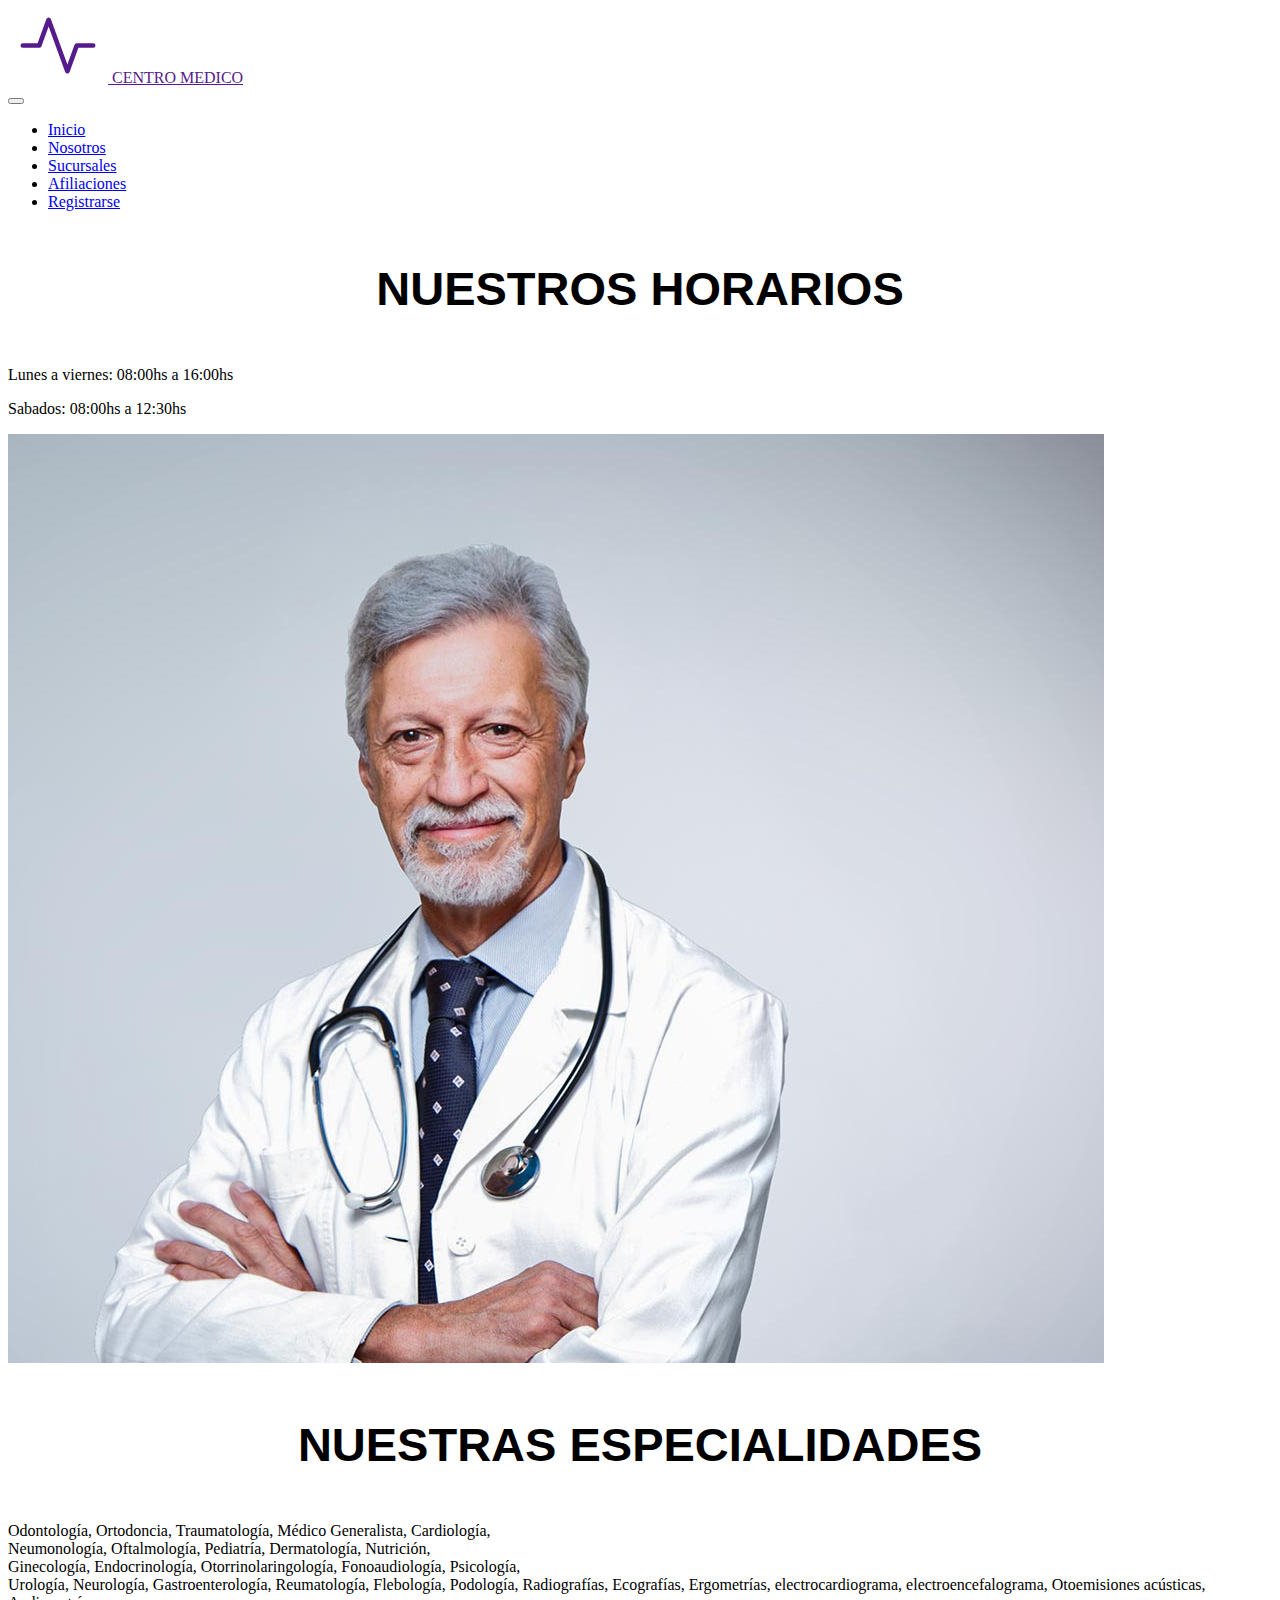
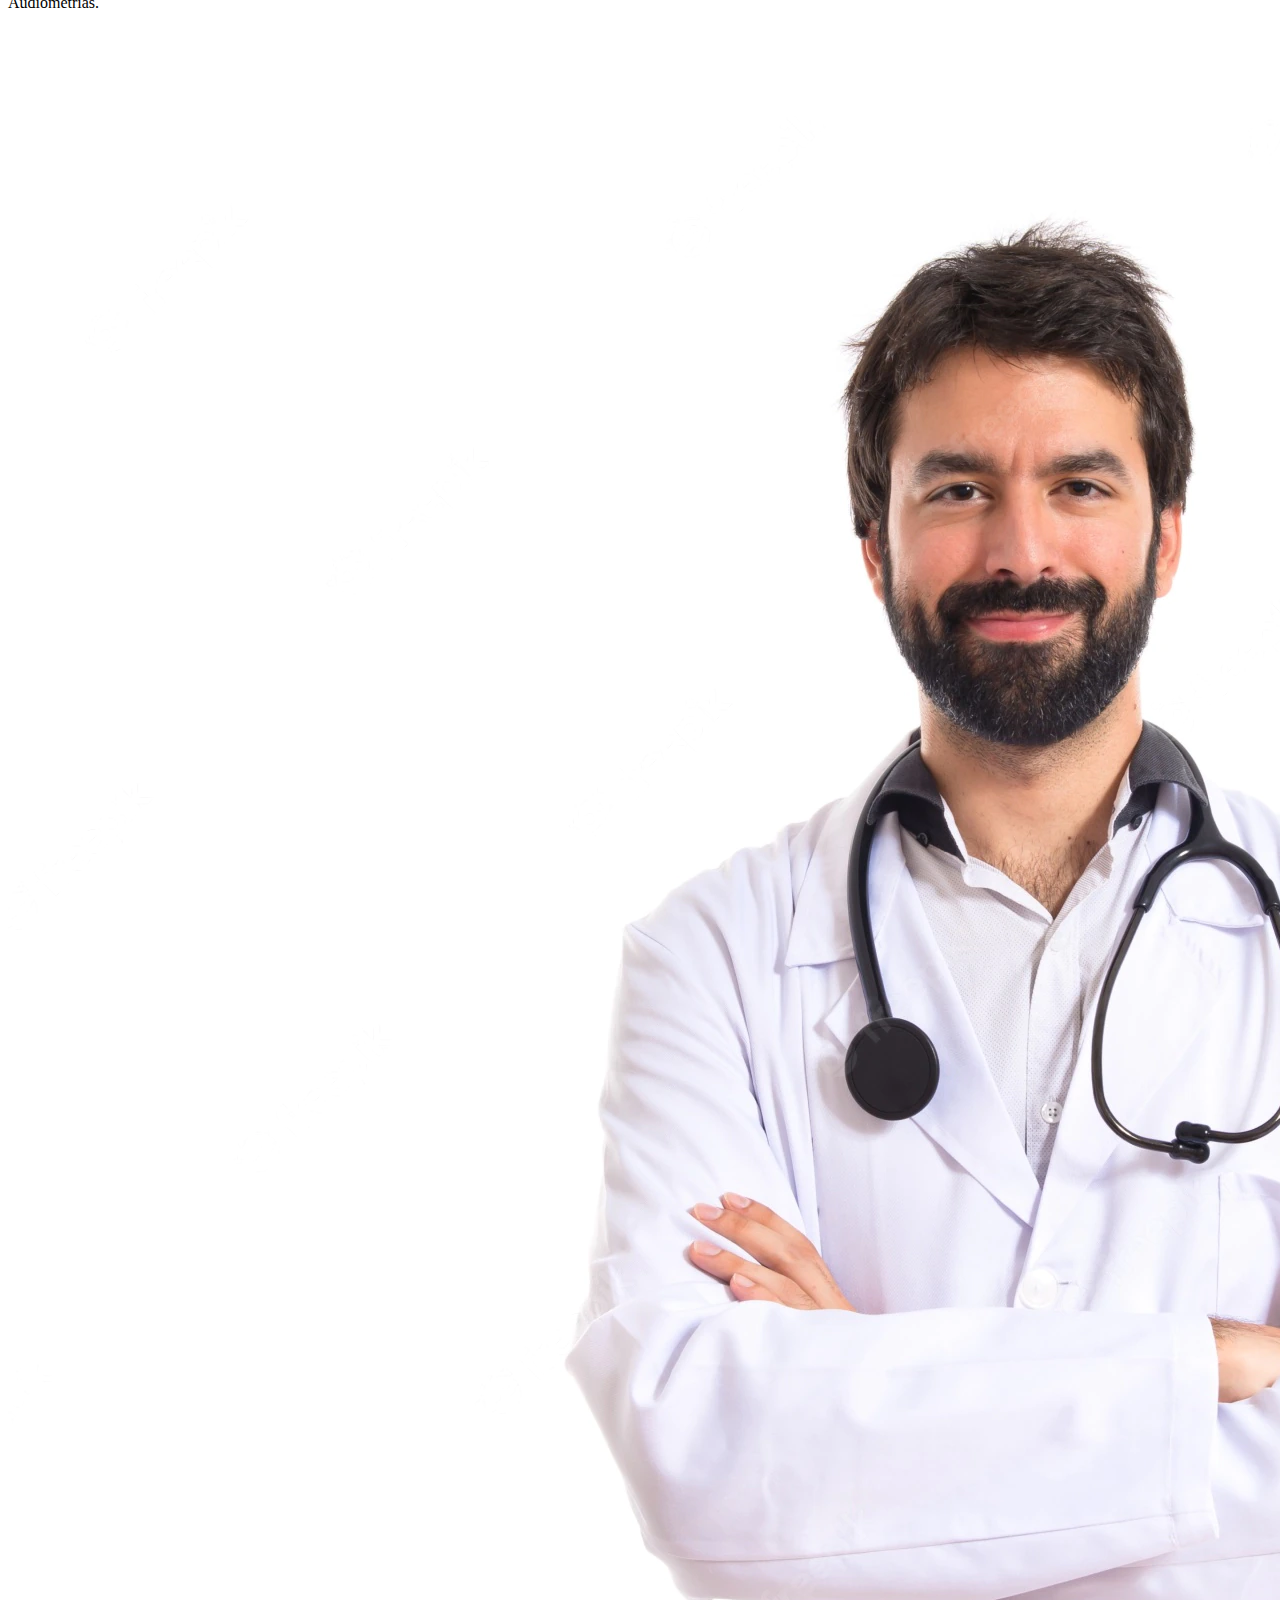
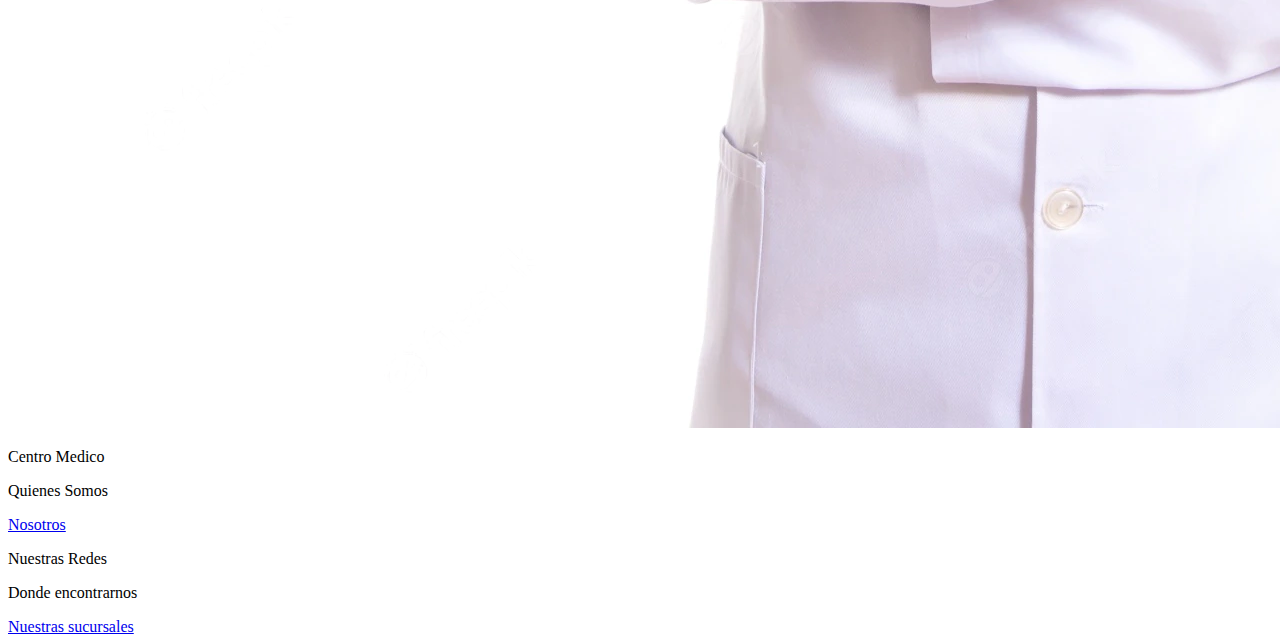
<file: index.html>
<!DOCTYPE html>
<html lang="en">
  <head>
    <meta charset="UTF-8" />
    <meta http-equiv="X-UA-Compatible" content="IE=edge" />
    <meta name="viewport" content="width=device-width, initial-scale=1.0" />
    <link
      href="https://cdn.jsdelivr.net/npm/bootstrap@5.2.2/dist/css/bootstrap.min.css"
      rel="stylesheet"
      integrity="sha384-Zenh87qX5JnK2Jl0vWa8Ck2rdkQ2Bzep5IDxbcnCeuOxjzrPF/et3URy9Bv1WTRi"
      crossorigin="anonymous"
    />
    <link
      rel="stylesheet"
      href="https://cdn.jsdelivr.net/npm/bootstrap-icons@1.10.2/font/bootstrap-icons.css"
    />
    <link rel="stylesheet" href="sass/main.css" />
    <title>Inicio</title>
    <meta
      name="description"
      content="Centro medico de Tucuman con mas de 30 años de experiencia en el rubro. Contamos con todas las especialidades y las tecnologías más nuevas"
    />
    <meta name="keywords" content="MEDICINA, MEDICO, CENTRO MEDICO, SALUD" />
  </head>
  <body>
    <header>
      <nav class="navbar navbar-expand-md bg-info p-4 mb-3">
        <div class="container-fluid">
          <a class="navbar-brand" href="">
            <svg
              xmlns="http://www.w3.org/2000/svg"
              width="100"
              height="75"
              fill="currentColor"
              class="bi bi-activity"
              viewBox="0 0 16 16"
            >
              <path
                fill-rule="evenodd"
                d="M6 2a.5.5 0 0 1 .47.33L10 12.036l1.53-4.208A.5.5 0 0 1 12 7.5h3.5a.5.5 0 0 1 0 1h-3.15l-1.88 5.17a.5.5 0 0 1-.94 0L6 3.964 4.47 8.171A.5.5 0 0 1 4 8.5H.5a.5.5 0 0 1 0-1h3.15l1.88-5.17A.5.5 0 0 1 6 2Z"
              />
            </svg>
            <span class="h1">CENTRO MEDICO</span>
          </a>
        </div>

        <button
          class="navbar-toggler"
          type="button"
          data-bs-toggle="collapse"
          data-bs-target="#menu"
          aria-controls="navbarSupportedContent"
          aria-expanded="false"
          aria-label="Toggle navigation"
        >
          <span class="navbar-toggler-icon"></span>
        </button>
        <div class="collapse navbar-collapse" id="menu">
          <ul class="navbar-nav me-auto mb-2 mb-lg-0">
            <li class="nav-item">
              <a class="nav-link" href="#">Inicio</a>
            </li>
            <li class="nav-item">
              <a class="nav-link" href="html/nosotros.html">Nosotros</a>
            </li>
            <li class="nav-item">
              <a class="nav-link" href="html/sucursales.html">Sucursales</a>
            </li>
            <li class="nav-item">
              <a class="nav-link" href="html/afiliaciones.html">Afiliaciones</a>
            </li>
            <li class="nav-item">
              <a class="nav-link" href="html/registro.html">Registrarse</a>
            </li>
          </ul>
        </div>
      </nav>
    </header>
    <div class="container mb-2">
      <div class="row row-cols-2">
        <div class="col">
          <h2>NUESTROS HORARIOS</h2>
          <p class="h4">Lunes a viernes: 08:00hs a 16:00hs</p>
          <p class="h4">Sabados: 08:00hs a 12:30hs</p>
        </div>
        <div class="col">
          <img class="img-fluid" src="img/medico cabecera.jpg" alt="medico" />
        </div>
        <div class="col aling-middle">
          <h2>NUESTRAS ESPECIALIDADES</h2>
          <p>
            Odontología, Ortodoncia, Traumatología, Médico Generalista,
            Cardiología, <br />
            Neumonología, Oftalmología, Pediatría, Dermatología, Nutrición,
            <br />
            Ginecología, Endocrinología, Otorrinolaringología, Fonoaudiología,
            Psicología, <br />
            Urología, Neurología, Gastroenterología, Reumatología, Flebología,
            Podología, Radiografías, Ecografías, Ergometrías,
            electrocardiograma, electroencefalograma, Otoemisiones acústicas,
            Audiometrías.
          </p>
        </div>
        <div class="col">
          <img
            class="img-fluid"
            src="img/doctor-brazos-cruzados-sobre-fondo-blanco_1368-5790.webp"
            alt="medico"
          />
        </div>
      </div>
    </div>

    <div class="container-fluid">
      <div class="row p-5 bg-info">
        <div class="col-xs-12 col-md-6 col-lg-3">
          <p class="h3">Centro Medico</p>
        </div>
        <div class="col-xs-12 col-md-6 col-lg-3">
          <p class="h5 mb-3">Quienes Somos</p>
          <div class="mb-2">
            <a class="text-dark text-decoration-none" href="html/nosotros.html"
              >Nosotros</a
            >
          </div>
        </div>
        <div class="col-xs-12 col-md-6 col-lg-3">
          <p class="h5 mb-3">Nuestras Redes</p>
        </div>
        <div class="col-xs-12 col-md-6 col-lg-3">
          <p class="h5 mb-3">Donde encontrarnos</p>
          <div class="mb-2">
            <a
              class="text-dark text-decoration-none"
              href="html/sucursales.html"
              >Nuestras sucursales</a
            >
          </div>
        </div>
      </div>
    </div>

    <script
      src="https://cdn.jsdelivr.net/npm/bootstrap@5.2.2/dist/js/bootstrap.bundle.min.js"
      integrity="sha384-OERcA2EqjJCMA+/3y+gxIOqMEjwtxJY7qPCqsdltbNJuaOe923+mo//f6V8Qbsw3"
      crossorigin="anonymous"
    ></script>
  </body>
</html>
</file>
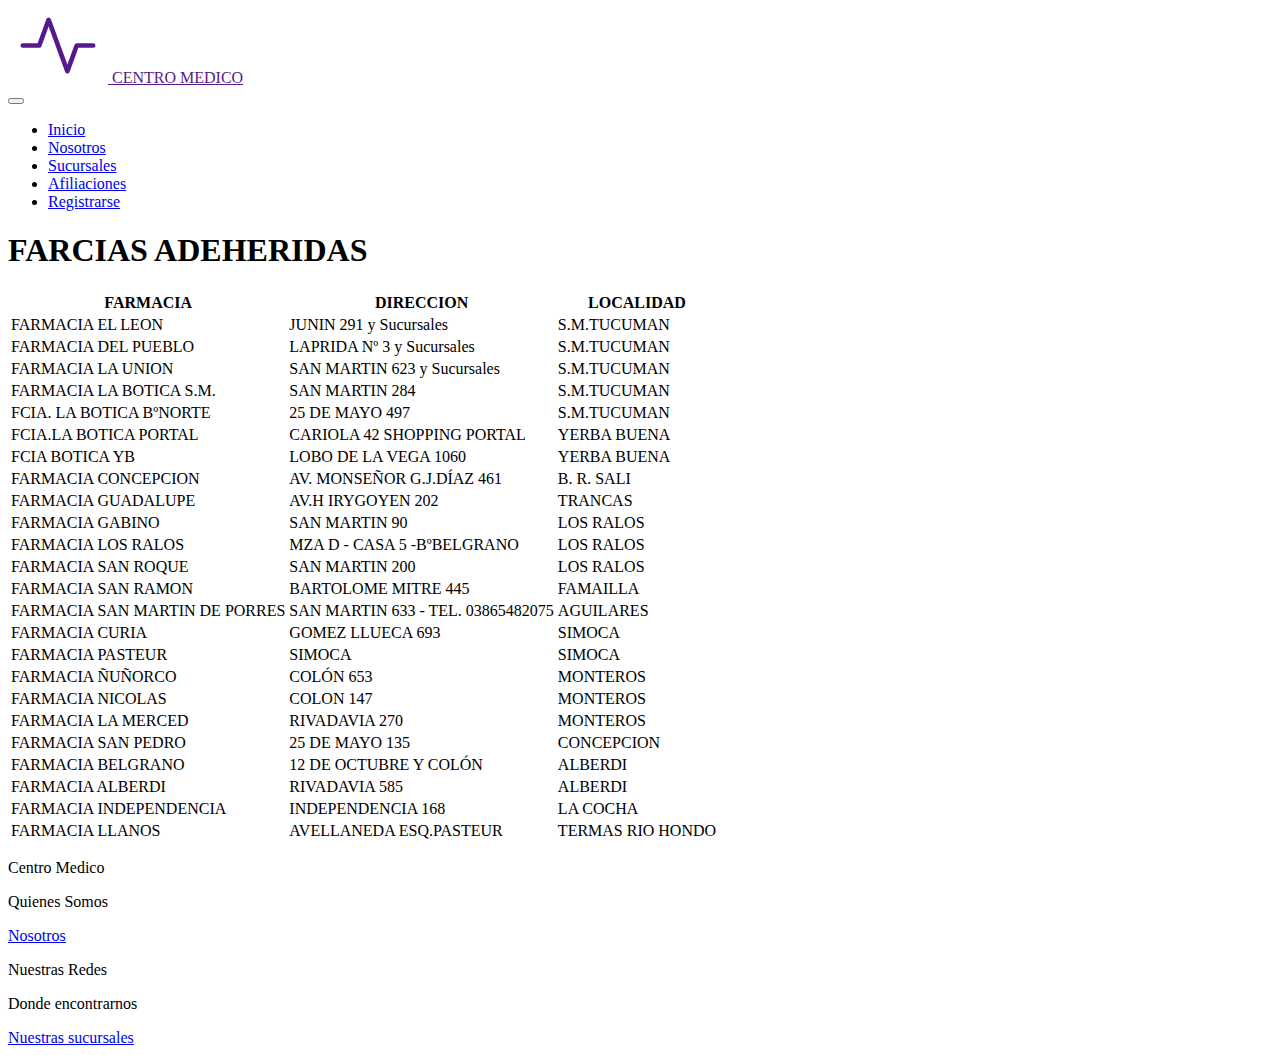
<file: html/afiliaciones.html>
<!DOCTYPE html>
<html lang="en">
  <head>
    <meta charset="UTF-8" />
    <meta http-equiv="X-UA-Compatible" content="IE=edge" />
    <meta name="viewport" content="width=device-width, initial-scale=1.0" />
    <link
      href="https://cdn.jsdelivr.net/npm/bootstrap@5.2.2/dist/css/bootstrap.min.css"
      rel="stylesheet"
      integrity="sha384-Zenh87qX5JnK2Jl0vWa8Ck2rdkQ2Bzep5IDxbcnCeuOxjzrPF/et3URy9Bv1WTRi"
      crossorigin="anonymous"
    />
    <link
      rel="stylesheet"
      href="https://cdn.jsdelivr.net/npm/bootstrap-icons@1.10.2/font/bootstrap-icons.css"
    />
    <title>Afiliaciones</title>
    <meta
      name="description"
      content="Centro medico de Tucuman con mas de 30 años de experiencia en el rubro. Contamos con todas las especialidades y las tecnologías más nuevas"
    />
    <meta name="keywords" content="MEDICINA, MEDICO, CENTRO MEDICO, SALUD" />
  </head>
  <body>
    <header>
      <nav class="navbar navbar-expand-md bg-info p-4 mb-3">
        <div class="container-fluid">
          <a class="navbar-brand" href="">
            <svg
              xmlns="http://www.w3.org/2000/svg"
              width="100"
              height="75"
              fill="currentColor"
              class="bi bi-activity"
              viewBox="0 0 16 16"
            >
              <path
                fill-rule="evenodd"
                d="M6 2a.5.5 0 0 1 .47.33L10 12.036l1.53-4.208A.5.5 0 0 1 12 7.5h3.5a.5.5 0 0 1 0 1h-3.15l-1.88 5.17a.5.5 0 0 1-.94 0L6 3.964 4.47 8.171A.5.5 0 0 1 4 8.5H.5a.5.5 0 0 1 0-1h3.15l1.88-5.17A.5.5 0 0 1 6 2Z"
              />
            </svg>
            <span class="h1">CENTRO MEDICO</span>
          </a>
        </div>

        <button
          class="navbar-toggler"
          type="button"
          data-bs-toggle="collapse"
          data-bs-target="#menu"
          aria-controls="navbarSupportedContent"
          aria-expanded="false"
          aria-label="Toggle navigation"
        >
          <span class="navbar-toggler-icon"></span>
        </button>
        <div class="collapse navbar-collapse" id="menu">
          <ul class="navbar-nav me-auto mb-2 mb-lg-0">
            <li class="nav-item">
              <a class="nav-link" href="../index.html">Inicio</a>
            </li>
            <li class="nav-item">
              <a class="nav-link" href="../html/nosotros.html">Nosotros</a>
            </li>
            <li class="nav-item">
              <a class="nav-link" href="../html/sucursales.html">Sucursales</a>
            </li>
            <li class="nav-item">
              <a class="nav-link" href="#">Afiliaciones</a>
            </li>
            <li class="nav-item">
              <a class="nav-link" href="../html/registro.html">Registrarse</a>
            </li>
          </ul>
        </div>
      </nav>
    </header>

    <main>
      <div><h1>FARCIAS ADEHERIDAS</h1></div>
      <div>
        <table class="table table-striped">
          <thead>
            <tr class="row-1 odd">
              <th class="column-1">FARMACIA</th>
              <th class="column-2">DIRECCION</th>
              <th class="column-3">LOCALIDAD</th>
            </tr>
          </thead>
          <tbody class="tableBody">
            <tr class="row-2 even">
              <td class="column-1">FARMACIA EL LEON</td>
              <td class="column-2">JUNIN 291 y Sucursales</td>
              <td class="column-3">S.M.TUCUMAN</td>
            </tr>
            <tr class="row-3 odd">
              <td class="column-1">FARMACIA DEL PUEBLO</td>
              <td class="column-2">LAPRIDA Nº 3 y Sucursales</td>
              <td class="column-3">S.M.TUCUMAN</td>
            </tr>
            <tr class="row-4 even">
              <td class="column-1">FARMACIA LA UNION</td>
              <td class="column-2">SAN MARTIN 623 y Sucursales</td>
              <td class="column-3">S.M.TUCUMAN</td>
            </tr>
            <tr class="row-5 odd">
              <td class="column-1">FARMACIA LA BOTICA S.M.</td>
              <td class="column-2">SAN MARTIN 284</td>
              <td class="column-3">S.M.TUCUMAN</td>
            </tr>
            <tr class="row-6 even">
              <td class="column-1">FCIA. LA BOTICA BºNORTE</td>
              <td class="column-2">25 DE MAYO 497</td>
              <td class="column-3">S.M.TUCUMAN</td>
            </tr>
            <tr class="row-7 odd">
              <td class="column-1">FCIA.LA BOTICA PORTAL</td>
              <td class="column-2">CARIOLA 42 SHOPPING PORTAL</td>
              <td class="column-3">YERBA BUENA</td>
            </tr>
            <tr class="row-8 even">
              <td class="column-1">FCIA BOTICA YB</td>
              <td class="column-2">LOBO DE LA VEGA 1060</td>
              <td class="column-3">YERBA BUENA</td>
            </tr>
            <tr class="row-9 odd">
              <td class="column-1">FARMACIA CONCEPCION</td>
              <td class="column-2">AV. MONSEÑOR G.J.DÍAZ 461</td>
              <td class="column-3">B. R. SALI</td>
            </tr>
            <tr class="row-10 even">
              <td class="column-1">FARMACIA GUADALUPE</td>
              <td class="column-2">AV.H IRYGOYEN 202</td>
              <td class="column-3">TRANCAS<br /></td>
            </tr>
            <tr class="row-11 odd">
              <td class="column-1">FARMACIA GABINO</td>
              <td class="column-2">SAN MARTIN 90</td>
              <td class="column-3">LOS RALOS</td>
            </tr>
            <tr class="row-12 even">
              <td class="column-1">FARMACIA LOS RALOS</td>
              <td class="column-2">MZA D - CASA 5 -BºBELGRANO</td>
              <td class="column-3">LOS RALOS</td>
            </tr>
            <tr class="row-13 odd">
              <td class="column-1">FARMACIA SAN ROQUE</td>
              <td class="column-2">SAN MARTIN 200</td>
              <td class="column-3">LOS RALOS</td>
            </tr>
            <tr class="row-14 even">
              <td class="column-1">FARMACIA SAN RAMON</td>
              <td class="column-2">BARTOLOME MITRE 445</td>
              <td class="column-3">FAMAILLA<br /></td>
            </tr>
            <tr class="row-15 odd">
              <td class="column-1">FARMACIA SAN MARTIN DE PORRES</td>
              <td class="column-2">SAN MARTIN 633 - TEL. 03865482075</td>
              <td class="column-3">AGUILARES</td>
            </tr>

            <tr class="row-2 even">
              <td class="column-1">FARMACIA CURIA</td>
              <td class="column-2">GOMEZ LLUECA 693</td>
              <td class="column-3">SIMOCA<br /></td>
            </tr>
            <tr class="row-3 odd">
              <td class="column-1">FARMACIA PASTEUR</td>
              <td class="column-2">SIMOCA<br /></td>
              <td class="column-3">SIMOCA<br /></td>
            </tr>
            <tr class="row-4 even">
              <td class="column-1">FARMACIA ÑUÑORCO</td>
              <td class="column-2">COLÓN 653</td>
              <td class="column-3">MONTEROS<br /></td>
            </tr>
            <tr class="row-5 odd">
              <td class="column-1">FARMACIA NICOLAS</td>
              <td class="column-2">COLON 147</td>
              <td class="column-3">MONTEROS<br /></td>
            </tr>
            <tr class="row-6 even">
              <td class="column-1">FARMACIA LA MERCED</td>
              <td class="column-2">RIVADAVIA 270</td>
              <td class="column-3">MONTEROS<br /></td>
            </tr>
            <tr class="row-7 odd">
              <td class="column-1">FARMACIA SAN PEDRO</td>
              <td class="column-2">25 DE MAYO 135</td>
              <td class="column-3">CONCEPCION<br /></td>
            </tr>

            <tr class="row-9 odd">
              <td class="column-1">FARMACIA BELGRANO</td>
              <td class="column-2">12 DE OCTUBRE Y COLÓN</td>
              <td class="column-3">ALBERDI<br /></td>
            </tr>
            <tr class="row-10 even">
              <td class="column-1">FARMACIA ALBERDI</td>
              <td class="column-2">RIVADAVIA 585</td>
              <td class="column-3">ALBERDI<br /></td>
            </tr>
            <tr class="row-11 odd">
              <td class="column-1">FARMACIA INDEPENDENCIA</td>
              <td class="column-2">INDEPENDENCIA 168</td>
              <td class="column-3">LA COCHA</td>
            </tr>
            <tr class="row-12 even">
              <td class="column-1">FARMACIA LLANOS</td>
              <td class="column-2">AVELLANEDA ESQ.PASTEUR</td>
              <td class="column-3">TERMAS RIO HONDO</td>
            </tr>
          </tbody>
        </table>
      </div>
    </main>

    <div class="container-fluid">
      <div class="row p-5 bg-info">
        <div class="col-xs-12 col-md-6 col-lg-3">
          <p class="h3">Centro Medico</p>
        </div>
        <div class="col-xs-12 col-md-6 col-lg-3">
          <p class="h5 mb-3">Quienes Somos</p>
          <div class="mb-2">
            <a
              class="text-dark text-decoration-none"
              href="../html/nosotros.html"
              >Nosotros</a
            >
          </div>
        </div>
        <div class="col-xs-12 col-md-6 col-lg-3">
          <p class="h5 mb-3">Nuestras Redes</p>
        </div>
        <div class="col-xs-12 col-md-6 col-lg-3">
          <p class="h5 mb-3">Donde encontrarnos</p>
          <div class="mb-2">
            <a
              class="text-dark text-decoration-none"
              href="../html/sucursales.html"
              >Nuestras sucursales</a
            >
          </div>
        </div>
      </div>
    </div>

    <script
      src="https://cdn.jsdelivr.net/npm/bootstrap@5.2.2/dist/js/bootstrap.bundle.min.js"
      integrity="sha384-OERcA2EqjJCMA+/3y+gxIOqMEjwtxJY7qPCqsdltbNJuaOe923+mo//f6V8Qbsw3"
      crossorigin="anonymous"
    ></script>
  </body>
</html>
</file>
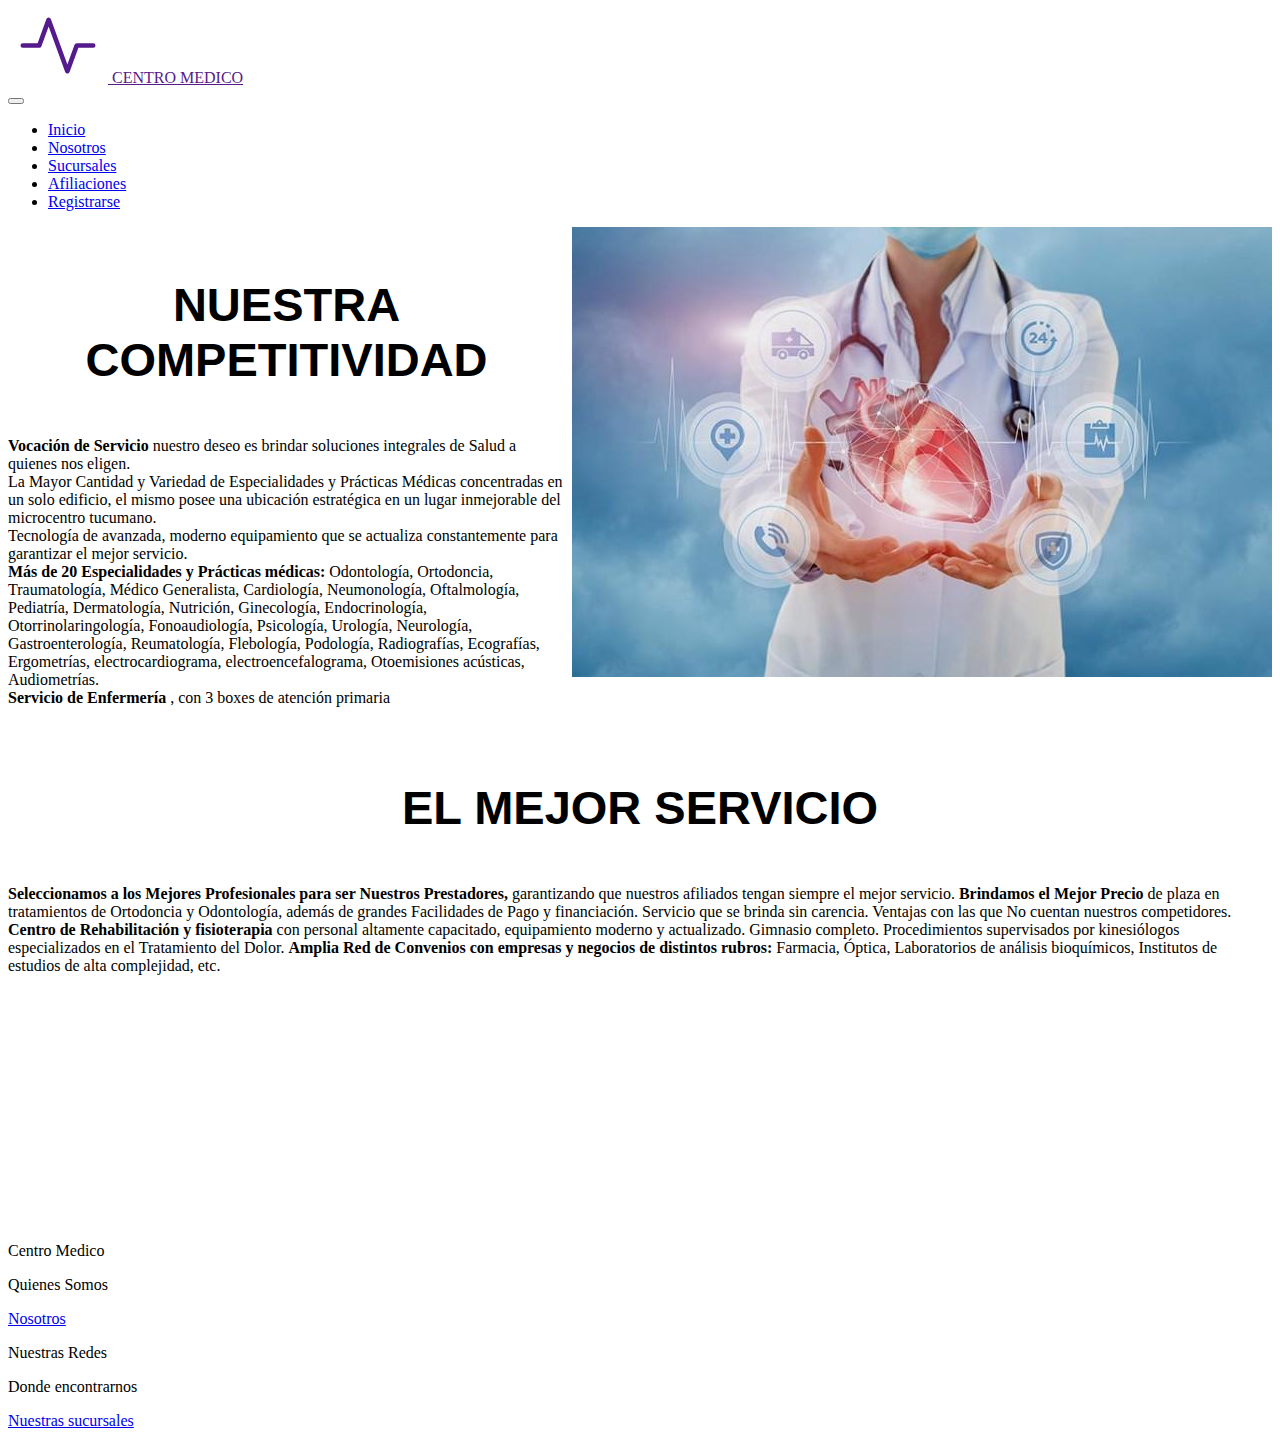
<file: html/nosotros.html>
<!DOCTYPE html>
<html lang="en">
  <head>
    <meta charset="UTF-8" />
    <meta http-equiv="X-UA-Compatible" content="IE=edge" />
    <meta name="viewport" content="width=device-width, initial-scale=1.0" />
    <link
      href="https://cdn.jsdelivr.net/npm/bootstrap@5.2.2/dist/css/bootstrap.min.css"
      rel="stylesheet"
      integrity="sha384-Zenh87qX5JnK2Jl0vWa8Ck2rdkQ2Bzep5IDxbcnCeuOxjzrPF/et3URy9Bv1WTRi"
      crossorigin="anonymous"
    />
    <link
      rel="stylesheet"
      href="https://cdn.jsdelivr.net/npm/bootstrap-icons@1.10.2/font/bootstrap-icons.css"
    />
    <link rel="stylesheet" href="../sass/main.css" />
    <title>Nosotros</title>
    <meta
      name="description"
      content="Centro medico de Tucuman con mas de 30 años de experiencia en el rubro. Contamos con todas las especialidades y las tecnologías más nuevas"
    />
    <meta name="keywords" content="MEDICINA, MEDICO, CENTRO MEDICO, SALUD" />
  </head>
  <body>
    <header>
      <nav class="navbar navbar-expand-md bg-info p-4 mb-3">
        <div class="container-fluid">
          <a class="navbar-brand" href="">
            <svg
              xmlns="http://www.w3.org/2000/svg"
              width="100"
              height="75"
              fill="currentColor"
              class="bi bi-activity"
              viewBox="0 0 16 16"
            >
              <path
                fill-rule="evenodd"
                d="M6 2a.5.5 0 0 1 .47.33L10 12.036l1.53-4.208A.5.5 0 0 1 12 7.5h3.5a.5.5 0 0 1 0 1h-3.15l-1.88 5.17a.5.5 0 0 1-.94 0L6 3.964 4.47 8.171A.5.5 0 0 1 4 8.5H.5a.5.5 0 0 1 0-1h3.15l1.88-5.17A.5.5 0 0 1 6 2Z"
              />
            </svg>
            <span class="h1">CENTRO MEDICO</span>
          </a>
        </div>

        <button
          class="navbar-toggler"
          type="button"
          data-bs-toggle="collapse"
          data-bs-target="#menu"
          aria-controls="navbarSupportedContent"
          aria-expanded="false"
          aria-label="Toggle navigation"
        >
          <span class="navbar-toggler-icon"></span>
        </button>
        <div class="collapse navbar-collapse" id="menu">
          <ul class="navbar-nav me-auto mb-2 mb-lg-0">
            <li class="nav-item">
              <a class="nav-link" href="../index.html">Inicio</a>
            </li>
            <li class="nav-item">
              <a class="nav-link" href="#">Nosotros</a>
            </li>
            <li class="nav-item">
              <a class="nav-link" href="../html/sucursales.html">Sucursales</a>
            </li>
            <li class="nav-item">
              <a class="nav-link" href="../html/afiliaciones.html"
                >Afiliaciones</a
              >
            </li>
            <li class="nav-item">
              <a class="nav-link" href="../html/registro.html">Registrarse</a>
            </li>
          </ul>
        </div>
      </nav>
    </header>

    <main class="padre">
      <div class="hijo1">
        <h2>NUESTRA COMPETITIVIDAD</h2>
        <p>
          <strong> Vocación de Servicio </strong> nuestro deseo es brindar
          soluciones integrales de Salud a quienes nos eligen. <br />
          La Mayor Cantidad y Variedad de Especialidades y Prácticas Médicas
          concentradas en un solo edificio, el mismo posee una ubicación
          estratégica en un lugar inmejorable del microcentro tucumano. <br />
          Tecnología de avanzada, moderno equipamiento que se actualiza
          constantemente para garantizar el mejor servicio. <br />
          <strong> Más de 20 Especialidades y Prácticas médicas:</strong>
          Odontología, Ortodoncia, Traumatología, Médico Generalista,
          Cardiología, Neumonología, Oftalmología, Pediatría, Dermatología,
          Nutrición, Ginecología, Endocrinología, Otorrinolaringología,
          Fonoaudiología, Psicología, Urología, Neurología, Gastroenterología,
          Reumatología, Flebología, Podología, Radiografías, Ecografías,
          Ergometrías, electrocardiograma, electroencefalograma, Otoemisiones
          acústicas, Audiometrías. <br />
          <strong> Servicio de Enfermería </strong>, con 3 boxes de atención
          primaria
        </p>
      </div>
      <div class="hijo2">
        <img src="../img/Medicina-.jpg" alt="medicina" />
      </div>
      <div class="hijo3">
        <h2>EL MEJOR SERVICIO</h2>
        <p>
          <strong>
            Seleccionamos a los Mejores Profesionales para ser Nuestros
            Prestadores,
          </strong>
          garantizando que nuestros afiliados tengan siempre el mejor servicio.

          <strong> Brindamos el Mejor Precio </strong> de plaza en tratamientos
          de Ortodoncia y Odontología, además de grandes Facilidades de Pago y
          financiación. Servicio que se brinda sin carencia. Ventajas con las
          que No cuentan nuestros competidores.
          <strong> Centro de Rehabilitación y fisioterapia </strong> con
          personal altamente capacitado, equipamiento moderno y actualizado.
          Gimnasio completo. Procedimientos supervisados por kinesiólogos
          especializados en el Tratamiento del Dolor.
          <strong>
            Amplia Red de Convenios con empresas y negocios de distintos rubros:
          </strong>
          Farmacia, Óptica, Laboratorios de análisis bioquímicos, Institutos de
          estudios de alta complejidad, etc.
        </p>
      </div>
    </main>

    <div class="container-fluid">
      <div class="row p-5 bg-info">
        <div class="col-xs-12 col-md-6 col-lg-3">
          <p class="h3">Centro Medico</p>
        </div>
        <div class="col-xs-12 col-md-6 col-lg-3">
          <p class="h5 mb-3">Quienes Somos</p>
          <div class="mb-2">
            <a class="text-dark text-decoration-none" href="#">Nosotros</a>
          </div>
        </div>
        <div class="col-xs-12 col-md-6 col-lg-3">
          <p class="h5 mb-3">Nuestras Redes</p>
        </div>
        <div class="col-xs-12 col-md-6 col-lg-3">
          <p class="h5 mb-3">Donde encontrarnos</p>
          <div class="mb-2">
            <a
              class="text-dark text-decoration-none"
              href="../html/afiliaciones.html"
              >Nuestras sucursales</a
            >
          </div>
        </div>
      </div>
    </div>

    <script
      src="https://cdn.jsdelivr.net/npm/bootstrap@5.2.2/dist/js/bootstrap.bundle.min.js"
      integrity="sha384-OERcA2EqjJCMA+/3y+gxIOqMEjwtxJY7qPCqsdltbNJuaOe923+mo//f6V8Qbsw3"
      crossorigin="anonymous"
    ></script>
  </body>
</html>
</file>
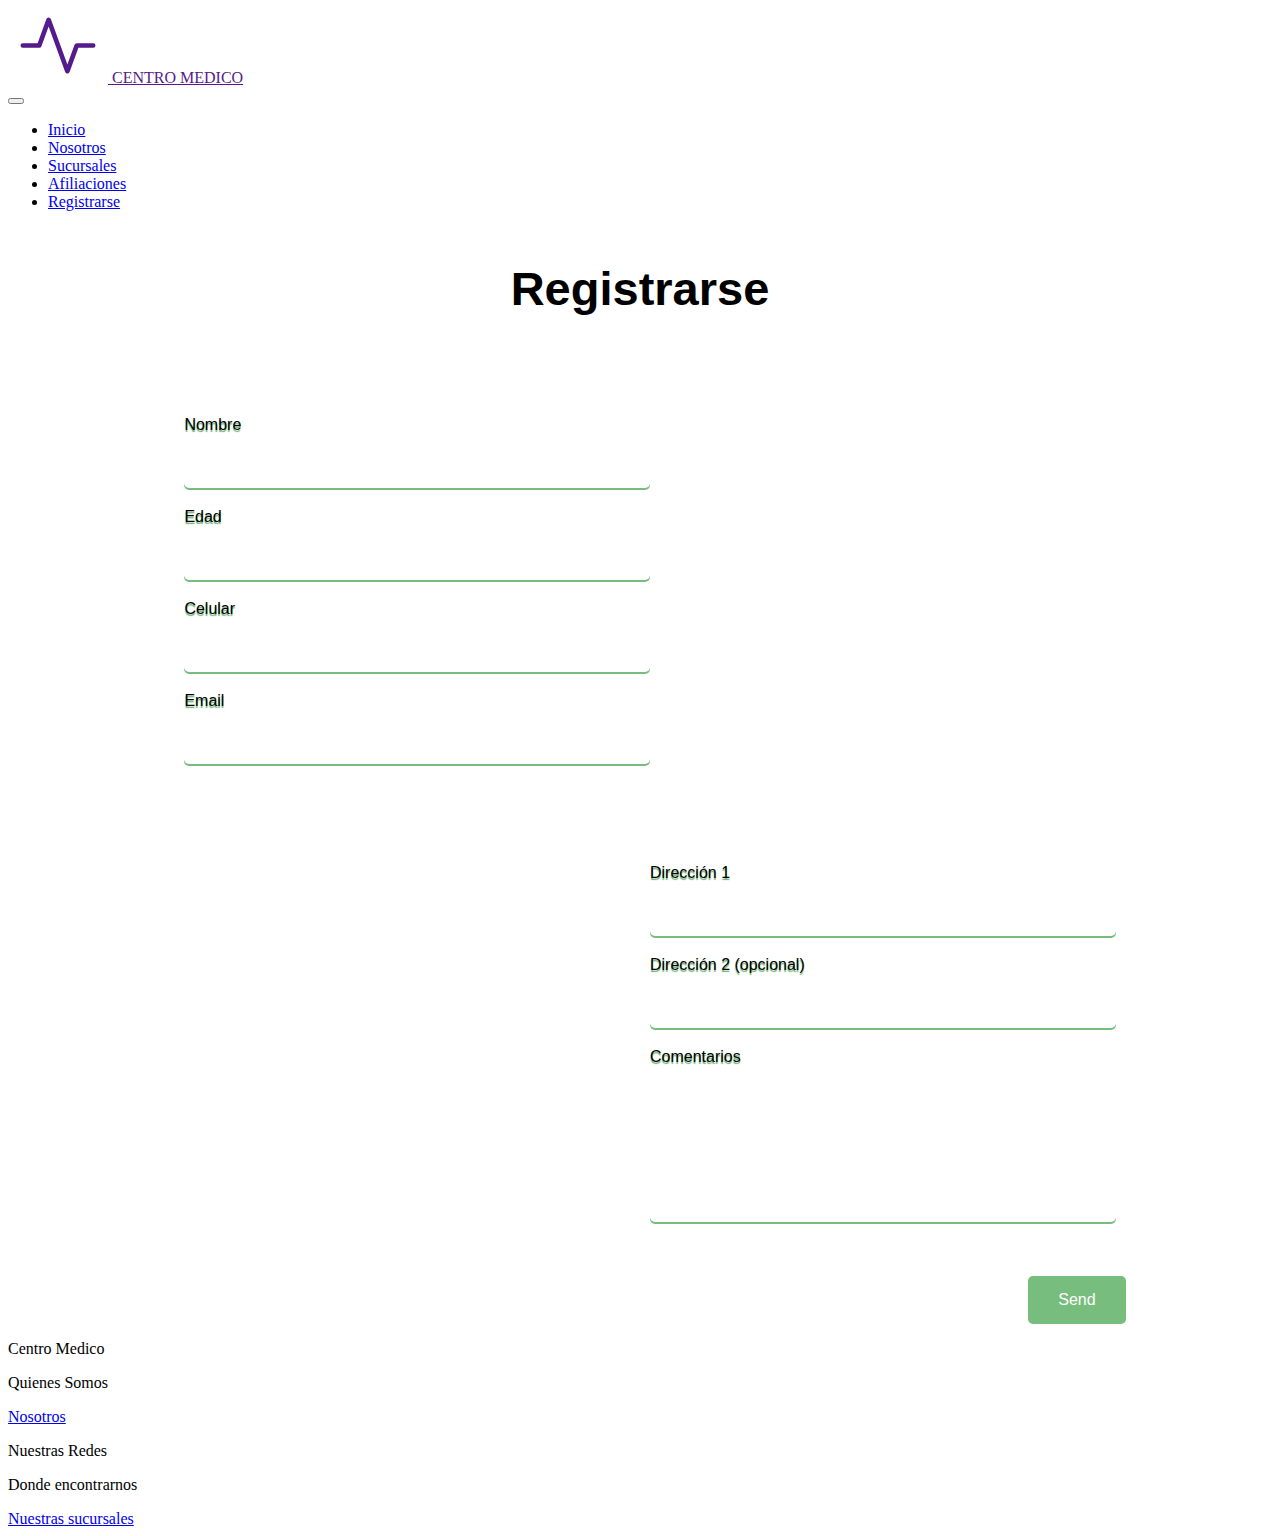
<file: html/registro.html>
<!DOCTYPE html>
<html lang="es">
  <head>
    <meta charset="UTF-8" />
    <meta http-equiv="X-UA-Compatible" content="IE=edge" />
    <meta name="viewport" content="width=device-width, initial-scale=1.0" />
    <link
      href="https://cdn.jsdelivr.net/npm/bootstrap@5.2.2/dist/css/bootstrap.min.css"
      rel="stylesheet"
      integrity="sha384-Zenh87qX5JnK2Jl0vWa8Ck2rdkQ2Bzep5IDxbcnCeuOxjzrPF/et3URy9Bv1WTRi"
      crossorigin="anonymous"
    />
    <link
      rel="stylesheet"
      href="https://cdn.jsdelivr.net/npm/bootstrap-icons@1.10.2/font/bootstrap-icons.css"
    />
    <link rel="stylesheet" href="../sass/main.css" />
    <title>Registro</title>
    <meta
      name="description"
      content="Centro medico de Tucuman con mas de 30 años de experiencia en el rubro. Contamos con todas las especialidades y las tecnologías más nuevas"
    />
    <meta name="keywords" content="MEDICINA, MEDICO, CENTRO MEDICO, SALUD" />
  </head>
  <body>
    <header>
      <nav class="navbar navbar-expand-md bg-info p-4 mb-3">
        <div class="container-fluid">
          <a class="navbar-brand" href="">
            <svg
              xmlns="http://www.w3.org/2000/svg"
              width="100"
              height="75"
              fill="currentColor"
              class="bi bi-activity"
              viewBox="0 0 16 16"
            >
              <path
                fill-rule="evenodd"
                d="M6 2a.5.5 0 0 1 .47.33L10 12.036l1.53-4.208A.5.5 0 0 1 12 7.5h3.5a.5.5 0 0 1 0 1h-3.15l-1.88 5.17a.5.5 0 0 1-.94 0L6 3.964 4.47 8.171A.5.5 0 0 1 4 8.5H.5a.5.5 0 0 1 0-1h3.15l1.88-5.17A.5.5 0 0 1 6 2Z"
              />
            </svg>
            <span class="h1">CENTRO MEDICO</span>
          </a>
        </div>

        <button
          class="navbar-toggler"
          type="button"
          data-bs-toggle="collapse"
          data-bs-target="#menu"
          aria-controls="navbarSupportedContent"
          aria-expanded="false"
          aria-label="Toggle navigation"
        >
          <span class="navbar-toggler-icon"></span>
        </button>
        <div class="collapse navbar-collapse" id="menu">
          <ul class="navbar-nav me-auto mb-2 mb-lg-0">
            <li class="nav-item">
              <a class="nav-link" href="../index.html">Inicio</a>
            </li>
            <li class="nav-item">
              <a class="nav-link" href="../html/nosotros.html">Nosotros</a>
            </li>
            <li class="nav-item">
              <a class="nav-link" href="../html/sucursales.html">Sucursales</a>
            </li>
            <li class="nav-item">
              <a class="nav-link" href="../html/afiliaciones.html"
                >Afiliaciones</a
              >
            </li>
            <li class="nav-item">
              <a class="nav-link" href="#">Registrarse</a>
            </li>
          </ul>
        </div>
      </nav>
    </header>

    <main class="mb-2">
      <h2>Registrarse</h2>
      <form action="">
        <section class="bg-success bg-opacity-50 left">
          <div class="input-container">
            <label for="name">Nombre</label>
            <input type="text" />
          </div>
          <div class="input-container">
            <label for="age" required>Edad</label>
            <input type="text" />
          </div>
          <div class="input-container">
            <label for="phone">Celular</label>
            <input type="text" />
          </div>
          <div class="input-container">
            <label for="email">Email</label>
            <input type="text" />
          </div>
        </section>
        <section class="bg-success bg-opacity-50 right">
          <div class="input-container">
            <label for="address">Dirección 1</label>
            <input type="text" />
          </div>
          <div class="input-container">
            <label for="address">Dirección 2 <span>(opcional)</span></label>
            <input type="text" />
          </div>
          <div class="input-container">
            <label for="comments">Comentarios</label>
            <textarea name="comments" id=""></textarea>
          </div>
        </section>
        <div class="send-container">
          <input type="submit" value="Send" onclick="return true" />
        </div>
      </form>
    </main>

    <div class="container-fluid">
      <div class="row p-5 bg-info">
        <div class="col-xs-12 col-md-6 col-lg-3">
          <p class="h3">Centro Medico</p>
        </div>
        <div class="col-xs-12 col-md-6 col-lg-3">
          <p class="h5 mb-3">Quienes Somos</p>
          <div class="mb-2">
            <a
              class="text-dark text-decoration-none"
              href="../html/nosotros.html"
              >Nosotros</a
            >
          </div>
        </div>
        <div class="col-xs-12 col-md-6 col-lg-3">
          <p class="h5 mb-3">Nuestras Redes</p>
        </div>
        <div class="col-xs-12 col-md-6 col-lg-3">
          <p class="h5 mb-3">Donde encontrarnos</p>
          <div class="mb-2">
            <a class="text-dark text-decoration-none" href="#"
              >Nuestras sucursales</a
            >
          </div>
        </div>
      </div>
    </div>

    <script
      src="https://cdn.jsdelivr.net/npm/bootstrap@5.2.2/dist/js/bootstrap.bundle.min.js"
      integrity="sha384-OERcA2EqjJCMA+/3y+gxIOqMEjwtxJY7qPCqsdltbNJuaOe923+mo//f6V8Qbsw3"
      crossorigin="anonymous"
    ></script>
  </body>
</html>
</file>
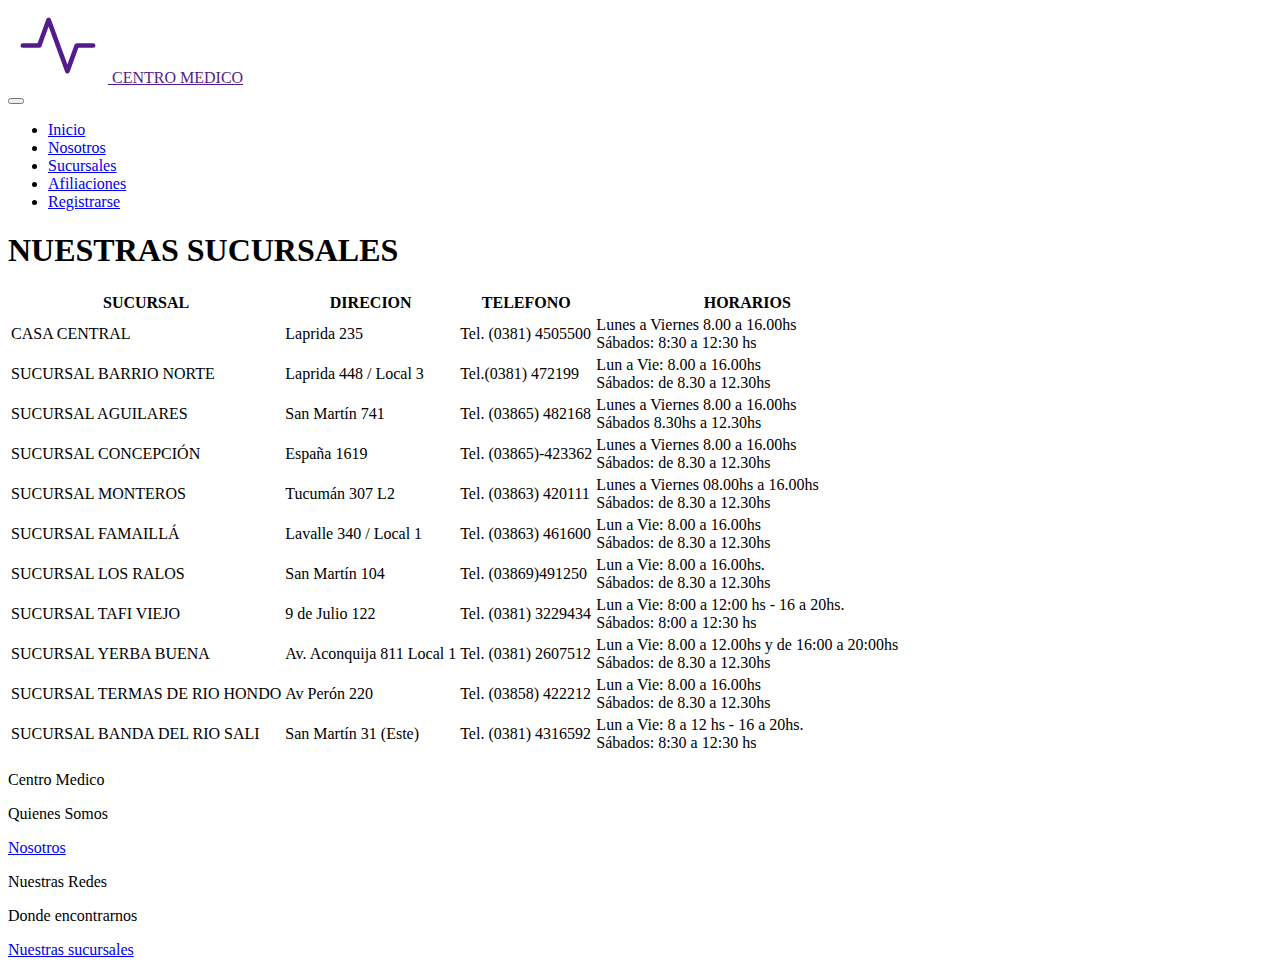
<file: html/sucursales.html>
<!DOCTYPE html>
<html lang="en">
  <head>
    <meta charset="UTF-8" />
    <meta http-equiv="X-UA-Compatible" content="IE=edge" />
    <meta name="viewport" content="width=device-width, initial-scale=1.0" />
    <link
      href="https://cdn.jsdelivr.net/npm/bootstrap@5.2.2/dist/css/bootstrap.min.css"
      rel="stylesheet"
      integrity="sha384-Zenh87qX5JnK2Jl0vWa8Ck2rdkQ2Bzep5IDxbcnCeuOxjzrPF/et3URy9Bv1WTRi"
      crossorigin="anonymous"
    />
    <link
      rel="stylesheet"
      href="https://cdn.jsdelivr.net/npm/bootstrap-icons@1.10.2/font/bootstrap-icons.css"
    />
    <title>Sucursales</title>
    <meta
      name="description"
      content="Centro medico de Tucuman con mas de 30 años de experiencia en el rubro. Contamos con todas las especialidades y las tecnologías más nuevas"
    />
    <meta name="keywords" content="MEDICINA, MEDICO, CENTRO MEDICO, SALUD" />
  </head>
  <body>
    <header>
      <nav class="navbar navbar-expand-md bg-info p-4 mb-3">
        <div class="container-fluid">
          <a class="navbar-brand" href="">
            <svg
              xmlns="http://www.w3.org/2000/svg"
              width="100"
              height="75"
              fill="currentColor"
              class="bi bi-activity"
              viewBox="0 0 16 16"
            >
              <path
                fill-rule="evenodd"
                d="M6 2a.5.5 0 0 1 .47.33L10 12.036l1.53-4.208A.5.5 0 0 1 12 7.5h3.5a.5.5 0 0 1 0 1h-3.15l-1.88 5.17a.5.5 0 0 1-.94 0L6 3.964 4.47 8.171A.5.5 0 0 1 4 8.5H.5a.5.5 0 0 1 0-1h3.15l1.88-5.17A.5.5 0 0 1 6 2Z"
              />
            </svg>
            <span class="h1">CENTRO MEDICO</span>
          </a>
        </div>

        <button
          class="navbar-toggler"
          type="button"
          data-bs-toggle="collapse"
          data-bs-target="#menu"
          aria-controls="navbarSupportedContent"
          aria-expanded="false"
          aria-label="Toggle navigation"
        >
          <span class="navbar-toggler-icon"></span>
        </button>
        <div class="collapse navbar-collapse" id="menu">
          <ul class="navbar-nav me-auto mb-2 mb-lg-0">
            <li class="nav-item">
              <a class="nav-link" href="../index.html">Inicio</a>
            </li>
            <li class="nav-item">
              <a class="nav-link" href="../html/nosotros.html">Nosotros</a>
            </li>
            <li class="nav-item">
              <a class="nav-link" href="#">Sucursales</a>
            </li>
            <li class="nav-item">
              <a class="nav-link" href="../html/afiliaciones.html"
                >Afiliaciones</a
              >
            </li>
            <li class="nav-item">
              <a class="nav-link" href="../html/registro.html">Registrarse</a>
            </li>
          </ul>
        </div>
      </nav>
    </header>

    <main>
      <h1>NUESTRAS SUCURSALES</h1>

      <div>
        <table class="table table-striped">
          <thead>
            <tr>
              <th>SUCURSAL</th>
              <th>DIRECION</th>
              <th>TELEFONO</th>
              <th>HORARIOS</th>
            </tr>
          </thead>

          <tbody class="tableBody">
            <tr class="fila1">
              <td class="columna1">CASA CENTRAL</td>
              <td class="columna2">Laprida 235</td>
              <td class="columna3">Tel. (0381) 4505500</td>
              <td class="columna4">
                Lunes a Viernes 8.00 a 16.00hs<br />
                Sábados: 8:30 a 12:30 hs
              </td>
            </tr>
            <tr class="fila2">
              <td class="columna1">SUCURSAL BARRIO NORTE</td>
              <td class="columna2">Laprida 448 / Local 3</td>
              <td class="columna3">Tel.(0381) 472199</td>
              <td class="columna4">
                Lun a Vie: 8.00 a 16.00hs<br />
                Sábados: de 8.30 a 12.30hs
              </td>
            </tr>
            <tr class="fila3">
              <td class="columna1">SUCURSAL AGUILARES</td>
              <td class="columna2">San Martín 741</td>
              <td class="columna3">Tel. (03865) 482168</td>
              <td class="columna4">
                Lunes a Viernes 8.00 a 16.00hs<br />
                Sábados 8.30hs a 12.30hs
              </td>
            </tr>
            <tr class="fila4">
              <td class="columna1">SUCURSAL CONCEPCIÓN</td>
              <td class="columna2">España 1619</td>
              <td class="columna3">Tel. (03865)-423362</td>
              <td class="columna4">
                Lunes a Viernes 8.00 a 16.00hs<br />
                Sábados: de 8.30 a 12.30hs
              </td>
            </tr>
            <tr class="fila5">
              <td class="columna1">SUCURSAL MONTEROS</td>
              <td class="columna2">Tucumán 307 L2</td>
              <td class="columna3">Tel. (03863) 420111</td>
              <td class="columna4">
                Lunes a Viernes 08.00hs a 16.00hs<br />
                Sábados: de 8.30 a 12.30hs
              </td>
            </tr>
            <tr class="fila6">
              <td class="columna1">SUCURSAL FAMAILLÁ</td>
              <td class="columna2">Lavalle 340 / Local 1</td>
              <td class="columna3">Tel. (03863) 461600</td>
              <td class="columna4">
                Lun a Vie: 8.00 a 16.00hs<br />
                Sábados: de 8.30 a 12.30hs
              </td>
            </tr>
            <tr class="fila7">
              <td class="columna1">SUCURSAL LOS RALOS</td>
              <td class="columna2">San Martín 104</td>
              <td class="columna3">Tel. (03869)491250</td>
              <td class="columna4">
                Lun a Vie: 8.00 a 16.00hs.<br />
                Sábados: de 8.30 a 12.30hs
              </td>
            </tr>
            <tr class="fila8">
              <td class="columna1">SUCURSAL TAFI VIEJO</td>
              <td class="columna2">9 de Julio 122</td>
              <td class="columna3">Tel. (0381) 3229434</td>
              <td class="columna4">
                Lun a Vie: 8:00 a 12:00 hs - 16 a 20hs.<br />
                Sábados: 8:00 a 12:30 hs
              </td>
            </tr>
            <tr class="fila9">
              <td class="columna1">SUCURSAL YERBA BUENA</td>
              <td class="columna2">Av. Aconquija 811 Local 1</td>
              <td class="columna3">Tel. (0381) 2607512</td>
              <td class="columna4">
                Lun a Vie: 8.00 a 12.00hs y de 16:00 a 20:00hs<br />
                Sábados: de 8.30 a 12.30hs
              </td>
            </tr>
            <tr class="fila10">
              <td class="columna1">SUCURSAL TERMAS DE RIO HONDO</td>
              <td class="columna2">Av Perón 220</td>
              <td class="columna3">Tel. (03858) 422212</td>
              <td class="columna4">
                Lun a Vie: 8.00 a 16.00hs<br />
                Sábados: de 8.30 a 12.30hs
              </td>
            </tr>
            <tr class="fila11">
              <td class="columna1">SUCURSAL BANDA DEL RIO SALI</td>
              <td class="columna2">San Martín 31 (Este)</td>
              <td class="columna3">Tel. (0381) 4316592</td>
              <td class="columna 4">
                Lun a Vie: 8 a 12 hs - 16 a 20hs.<br />
                Sábados: 8:30 a 12:30 hs
              </td>
            </tr>
          </tbody>
        </table>
      </div>
    </main>

    <div class="container-fluid">
      <div class="row p-5 bg-info">
        <div class="col-xs-12 col-md-6 col-lg-3">
          <p class="h3">Centro Medico</p>
        </div>
        <div class="col-xs-12 col-md-6 col-lg-3">
          <p class="h5 mb-3">Quienes Somos</p>
          <div class="mb-2">
            <a
              class="text-dark text-decoration-none"
              href="../html/nosotros.html"
              >Nosotros</a
            >
          </div>
        </div>
        <div class="col-xs-12 col-md-6 col-lg-3">
          <p class="h5 mb-3">Nuestras Redes</p>
        </div>
        <div class="col-xs-12 col-md-6 col-lg-3">
          <p class="h5 mb-3">Donde encontrarnos</p>
          <div class="mb-2">
            <a class="text-dark text-decoration-none" href="#"
              >Nuestras sucursales</a
            >
          </div>
        </div>
      </div>
    </div>

    <script
      src="https://cdn.jsdelivr.net/npm/bootstrap@5.2.2/dist/js/bootstrap.bundle.min.js"
      integrity="sha384-OERcA2EqjJCMA+/3y+gxIOqMEjwtxJY7qPCqsdltbNJuaOe923+mo//f6V8Qbsw3"
      crossorigin="anonymous"
    ></script>
  </body>
</html>
</file>
<file: sass/main.css>
/* scss nosotros */
.padre {
  display: grid;
  grid-template-columns: repeat(2, 1fr);
  grid-template-rows: repeat(2, 1fr);
  grid-column-gap: 7px;
  grid-row-gap: 7px;
}
@media (min-width: 576px) and (max-width: 768px) {
  .padre {
    display: block;
  }
}

.hijo1 {
  grid-area: 1/1/2/2;
}

.hijo2 {
  grid-area: 1/2/2/3;
}

.hijo3 {
  grid-area: 2/1/3/3;
}

/* scss formulario */
h2 {
  text-align: center;
  margin: 50px 0;
  font-size: 47px;
  font-family: "Quicksand", sans-serif;
}
@media (max-width: 540px) {
  h2 {
    font-size: 28px;
    margin: 30px 0;
  }
}

form {
  padding: 0 10%;
}
form section {
  width: calc(50% - 40px);
  padding: 20px;
  margin: 20px;
  border-radius: 5px;
}
form section.left {
  float: left;
}
form section.right {
  float: right;
}
form section .input-container {
  padding: 10px;
}
form section .input-container label {
  display: block;
  margin-bottom: 4px;
  font-size: 16px;
  text-shadow: 0px 2px 1px #65ad6b;
  font-family: "Quicksand", sans-serif;
}
form section .input-container input,
form section .input-container textarea {
  width: 100%;
  padding: 5px 10px;
  height: 40px;
  border-radius: 5px;
  border: none;
  box-shadow: 0 2px 0px #77bd7d;
  font-family: "Quicksand", sans-serif;
  font-size: 16px;
  color: #757575;
}
form section .input-container input:focus,
form section .input-container textarea:focus {
  outline: none;
  background: white;
}
form section .input-container textarea {
  height: 122px;
  padding: 15px 10px;
  resize: none;
}
form .send-container {
  float: right;
  width: 100%;
  text-align: right;
  margin-right: 20px;
}
form .send-container input {
  background: #77bd7d;
  border: none;
  color: white;
  padding: 15px 30px;
  border-radius: 5px;
  font-size: 16px;
  cursor: pointer;
}
form .send-container input:hover {
  background: #8ed294;
}
form:after {
  content: "";
  display: block;
  clear: both;
}
@media (max-width: 992px) {
  form {
    padding: 0 5%;
  }
}
@media (max-width: 768px) {
  form {
    margin-bottom: 50px;
  }
  form section {
    width: 100%;
    margin: 0;
  }
  form section.left {
    margin-bottom: -30px;
  }
  form .send-container {
    margin-right: 0;
    margin-top: 15px;
  }
  form .send-container input {
    width: 100%;
  }
}/*# sourceMappingURL=main.css.map */
</file>
